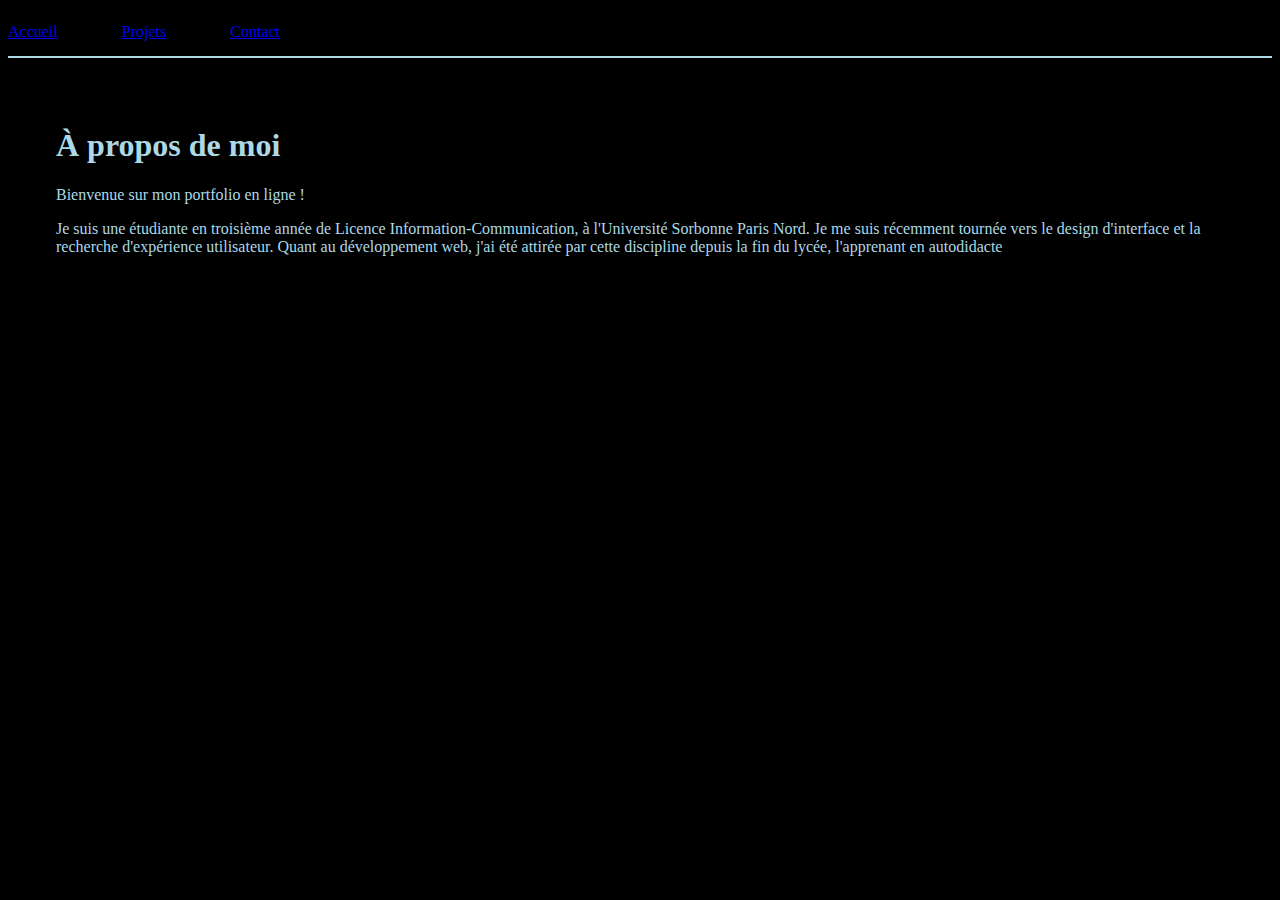
<file: about.html>
<!DOCTYPE html>
<html lang="fr">
<head>
    <meta charset="UTF-8">
    <meta name="viewport" content="width=device-width, initial-scale=1.0">
    <link rel="stylesheet" type="text/css" href="about.css">
    <title>À propos</title>
</head>

<body>
    <header>
         <div class="menu">
        <a href="portfolio.html">Accueil</a> <!-- Lien pour revenir à la page d'accueil -->
        <a href="projets.html" target="_blank">Projets</a>
        <a href="contact.html" target="_blank">Contact</a>
        </div>
    </header>
    <main>
        
        <div class="Présentation">

        <h1>À propos de moi</h1>
        <p>Bienvenue sur mon portfolio en ligne !</p>
        <p>Je suis une étudiante en troisième année de Licence Information-Communication, à l'Université Sorbonne Paris Nord. Je me suis récemment tournée vers le design d'interface et la recherche d'expérience utilisateur. Quant au développement web, j'ai été attirée par cette discipline depuis la fin du lycée, l'apprenant en autodidacte
</p>
    </main>
</div>
</body>
</html>
</file>
<file: about.css>
body {
	background: black;
}

header{
	 line-height: 3rem;
}

.menu {
    display: flex;
    gap: 4rem;
    color: lightblue;
    font-size: 1rem;
    border-bottom: 2px solid;
    border color: white /* Ajoute un trait blanc */
    position: sticky; /* Le menu reste collé en haut lors du scroll */
    top: 0; /* Assure que le menu est bien en haut */
    z-index: 1000; /* Priorité sur les autres éléments */
}
    
.Présentation {
	color: lightblue;
	padding: 3em;
}

a:visited {
    color: lightblue;
}
</file>
